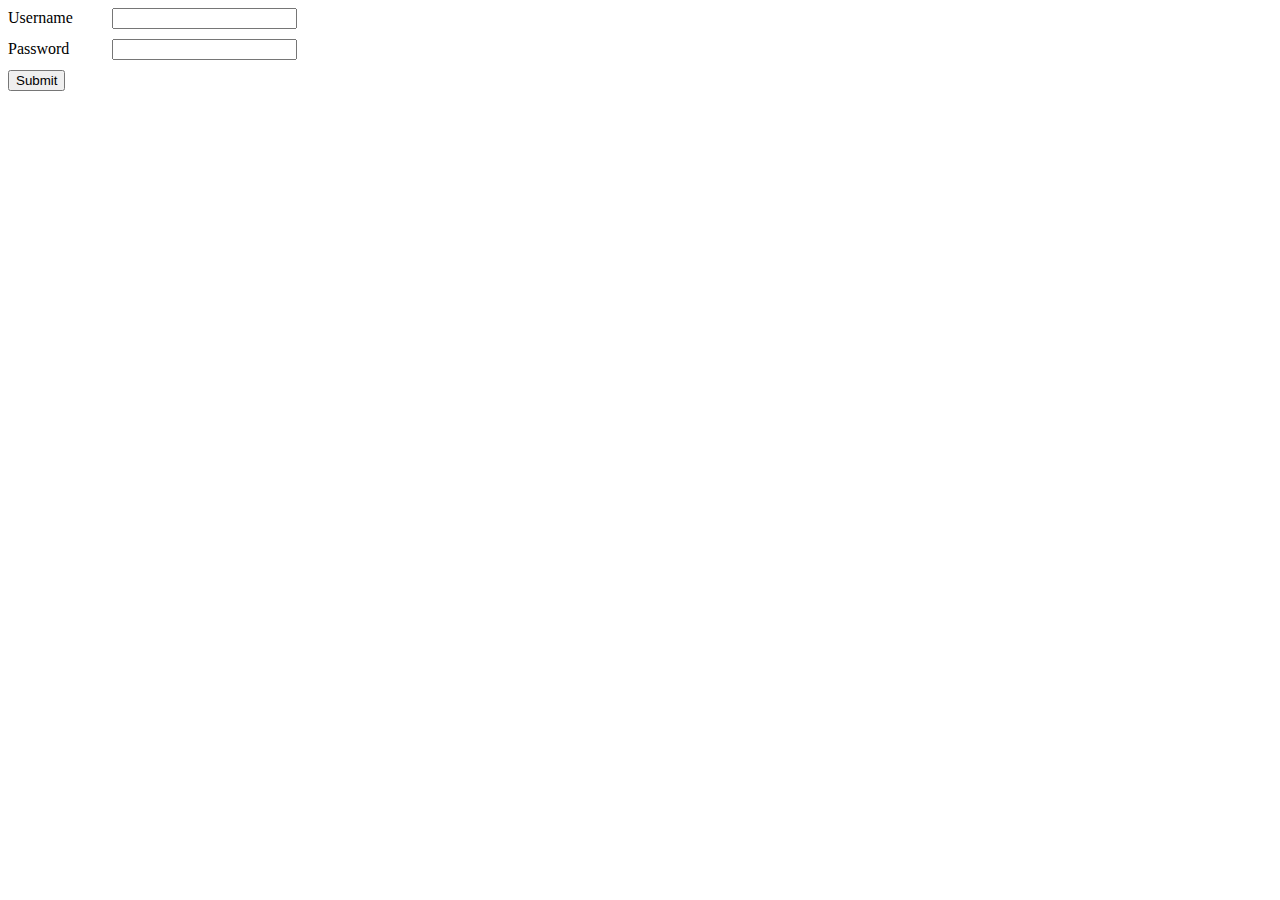
<file: index.html>
<!DOCTYPE html>
<!--[if lt IE 7]>      <html class="no-js lt-ie9 lt-ie8 lt-ie7"> <![endif]-->
<!--[if IE 7]>         <html class="no-js lt-ie9 lt-ie8"> <![endif]-->
<!--[if IE 8]>         <html class="no-js lt-ie9"> <![endif]-->
<!--[if gt IE 8]>      <html class="no-js"> <!--<![endif]-->
<html>
  <head>
    <meta charset="utf-8" />
    <meta http-equiv="X-UA-Compatible" content="IE=edge" />
    <title></title>
    <meta name="description" content="" />
    <meta name="viewport" content="width=device-width, initial-scale=1" />
    <link rel="stylesheet" href="style.css" />
    <script src="https://code.jquery.com/jquery-3.5.1.min.js"></script>
    <script>
      function validatePassword(password) {
        return password.replace(/[^a-z0-9]/g, "");
      }
      $(document).ready(function () {
        $("#myForm").submit(function (e) {
          e.preventDefault();
          let username = $("#username").val();
          let password = $("#password").val();
          $(".error").remove();
          if (username.length < 1) {
            $("#username").after(
              '<span class="error">This field is required</span>'
            );

            return;
          }
          let regex = /^[A-Z]/;
          if (!regex.test(username)) {
            $("#username").after(
              '<span class="error">username should start in capital letters</span>'
            );

            return;
          }

          if (password.length < 1) {
            $("#password").after(
              '<span class="error">This field is required</span>'
            );

            return;
          }

          // let validatedPass = validatePassword(password);
          //console.log(validatePass);
          let passReg = /^[a-z0-9]+$/;
          if (!passReg.test(password)) {
            $("#password").after(
              '<span class="error">password should have only small letters and numbers</span>'
            );

            return;
          }

          window.location.href = "site.html";
        });
      });
    </script>
  </head>
  <body>
    <form method="post" id="myForm">
      <div>
        <label for="username">Username</label>
        <input type="text" name="username" id="username" />
      </div>
      <div>
        <label for="password">Password</label>
        <input type="password" name="password" id="password" />
      </div>

      <input type="submit" value="Submit" />
    </form>

    <script src="" async defer></script>
  </body>
</html>
</file>
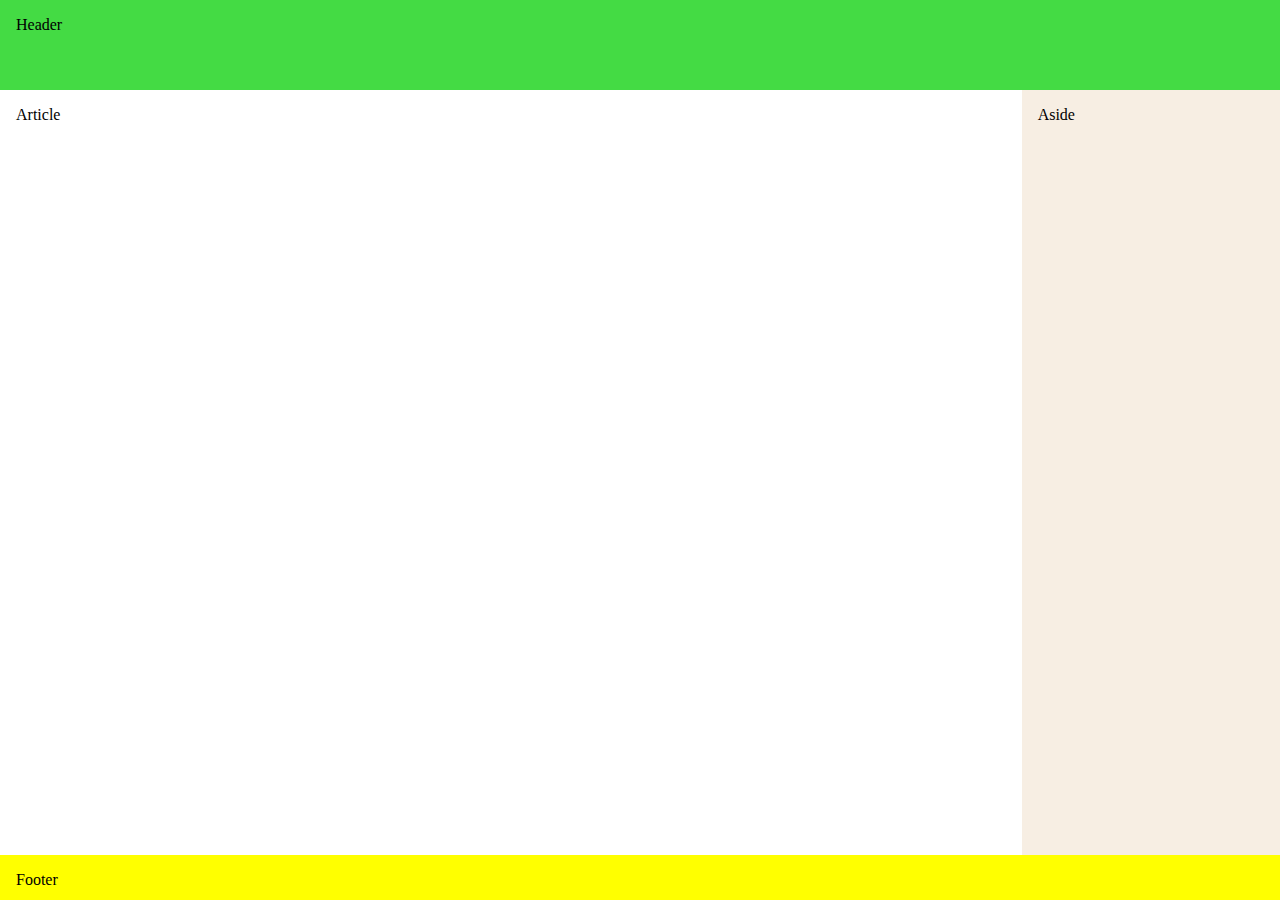
<file: site.html>
<!DOCTYPE html>
<!--[if lt IE 7]>      <html class="no-js lt-ie9 lt-ie8 lt-ie7"> <![endif]-->
<!--[if IE 7]>         <html class="no-js lt-ie9 lt-ie8"> <![endif]-->
<!--[if IE 8]>         <html class="no-js lt-ie9"> <![endif]-->
<!--[if gt IE 8]>      <html class="no-js"> <!--<![endif]-->
<html>
  <head>
    <meta charset="utf-8" />
    <meta http-equiv="X-UA-Compatible" content="IE=edge" />
    <title></title>
    <meta name="description" content="" />
    <meta name="viewport" content="width=device-width, initial-scale=1" />
    <link rel="stylesheet" href="site.css" />
  </head>
  <body>
    <header id="header">Header</header>
    <section id="section">
    
      <article id="article">Article</article>
      <aside id="aside">Aside</aside>
    </section>

    <footer id="footer">Footer</footer>
  </body>
</html>
</file>
<file: style.css>
form label {
  display: inline-block;
  width: 100px;
}

form div {
  margin-bottom: 10px;
}
.error {
  color: red;
  margin-left: 5px;
}

label.error {
  display: inline;
}
</file>
<file: site.css>
* {
  margin: 0;
  padding: 0;
  box-sizing: border-box;
}
body {
  display: flex;
  flex-direction: column;
}

#header {
  background-color: rgb(68, 219, 68);
  width: 100%;
  height: 10vh;
  padding: 1rem;
}

#section {
  display: flex;
  flex-direction: row;
  height: 85vh;
}

#article {
  flex-grow: 5;
  padding: 1rem;
}
#aside {
  flex-grow: 1;
  background-color: rgb(247, 238, 227);
  padding: 1rem;
}

#footer {
  background-color: yellow;
  height: 5vh;
  padding: 1rem;
}
</file>
